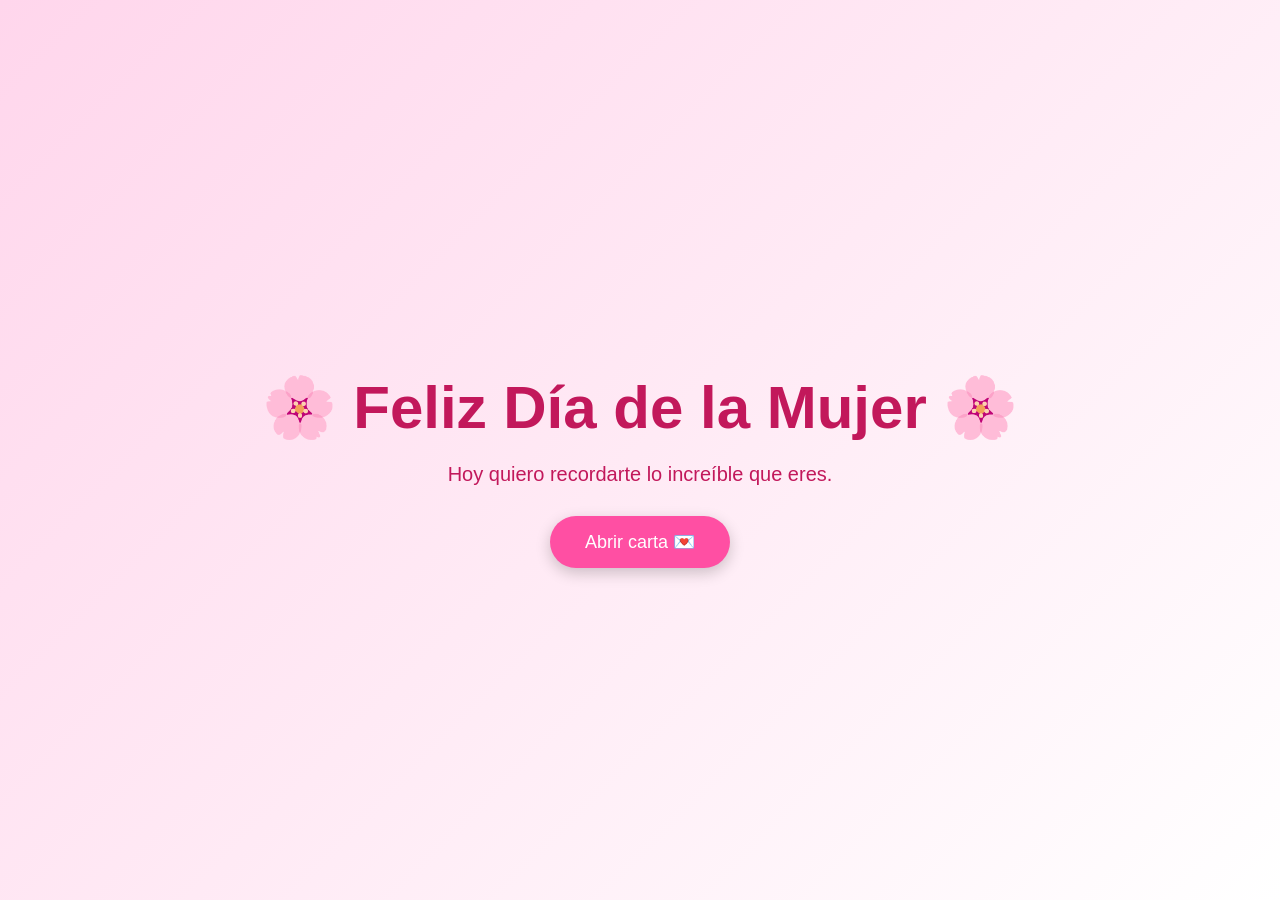
<file: index.html>
<!DOCTYPE html>
<html lang="es">

<head>
<meta charset="UTF-8">
<title>Feliz Día de la Mujer</title>

<link rel="stylesheet" href="styles.css">

</head>

<body>

<div class="container">

<h1>🌸 Feliz Día de la Mujer 🌸</h1>

<p>Hoy quiero recordarte lo increíble que eres.</p>

<button onclick="mostrarCarta()">Abrir carta 💌</button>

</div>


<div class="carta" id="carta">

<h2>💐 Para ti 💐</h2>

<p>
En este día quería recordarte lo valiente, hermosa, suficiente, perseverante, resiliente, obstinada, inteligente, audaz y muchas otras cosas más, tienes muchas cualidades de las cuales otras mujeres quisieran tener, y por eso eres especial, aunque también lo eres solo por existir, por esa sonrisa, por todo princesa y en nombre de tu familia te doy gracias por todo lo que haces en tu casa y lo mucho que te esfuerzas, estoy orgulloso de ti, eres alguien digna de admirar y muy muy muy fuerte, claro además de ser muy hermosa, la perfección en vida, te quiero mucho, con mucho amor este pequeño ser.
</p>

<h3 class="final">
SOY UN IDIOTA, TE PERDÍ PERO TE AMO
</h3>

<button class="cerrar" onclick="cerrarCarta()">Cerrar</button>

</div>

<script src="script.js"></script>

</body>
</html>
</file>
<file: styles.css>
body{
margin:0;
font-family:'Segoe UI',sans-serif;
background:linear-gradient(135deg,#ffd6ec,#ffeaf5,#fff);
height:100vh;
overflow:hidden;
display:flex;
align-items:center;
justify-content:center;
text-align:center;
color:#c2185b;
}

.container{
z-index:2;
}

h1{
font-size:60px;
margin-bottom:10px;
animation:aparecer 2s ease;
}

p{
font-size:20px;
margin-bottom:30px;
}

button{
padding:15px 35px;
font-size:18px;
border:none;
border-radius:30px;
background:#ff4fa3;
color:white;
cursor:pointer;
box-shadow:0 5px 15px rgba(0,0,0,0.2);
transition:0.3s;
}

button:hover{
transform:scale(1.1);
background:#ff2f90;
}

@keyframes aparecer{
from{
opacity:0;
transform:translateY(-50px);
}
to{
opacity:1;
transform:translateY(0);
}
}


/* flores */

.flower{
position:absolute;
top:-50px;
font-size:25px;
animation:fall linear infinite;
opacity:0.9;
}

@keyframes fall{
to{
transform:translateY(110vh) rotate(360deg);
}
}


/* carta */

.carta{
position:fixed;
top:50%;
left:50%;
transform:translate(-50%,-50%) scale(0);
background:white;
padding:40px;
border-radius:20px;
box-shadow:0 20px 40px rgba(0,0,0,0.2);

width:650px;
max-width:85%;

transition:0.5s;
z-index:5;
text-align:center;
}

.carta p{
line-height:1.6;
margin-bottom:25px;
}

.carta.activa{
transform:translate(-50%,-50%) scale(1);
}

.final{
margin-top:10px;
font-size:24px;
color:#e91e63;
}

.cerrar{
margin-top:20px;
}


/* corazones */

.corazon{
position:absolute;
font-size:22px;
color:#ff2f90;
opacity:0;
animation:corazon 4s infinite;
}

@keyframes corazon{
0%{
opacity:0;
transform:translateY(0) scale(0.5);
}
50%{
opacity:1;
}
100%{
opacity:0;
transform:translateY(-200px) scale(1.5);
}
}
</file>
<file: 2.css>
body{
margin:0;
font-family:'Segoe UI',sans-serif;
background:linear-gradient(135deg,#ffd6ec,#ffeaf5,#fff);
height:100vh;
overflow:hidden;
display:flex;
align-items:center;
justify-content:center;
text-align:center;
color:#c2185b;
}

.container{
z-index:2;
}

h1{
font-size:60px;
margin-bottom:10px;
animation:aparecer 2s ease;
}

p{
font-size:20px;
margin-bottom:30px;
}

button{
padding:15px 35px;
font-size:18px;
border:none;
border-radius:30px;
background:#ff4fa3;
color:white;
cursor:pointer;
box-shadow:0 5px 15px rgba(0,0,0,0.2);
transition:0.3s;
}

button:hover{
transform:scale(1.1);
background:#ff2f90;
}

@keyframes aparecer{
from{
opacity:0;
transform:translateY(-50px);
}
to{
opacity:1;
transform:translateY(0);
}
}


/* flores */

.flower{
position:absolute;
top:-50px;
font-size:25px;
animation:fall linear infinite;
opacity:0.9;
}

@keyframes fall{
to{
transform:translateY(110vh) rotate(360deg);
}
}


/* carta */

.carta{
position:fixed;
top:50%;
left:50%;
transform:translate(-50%,-50%) scale(0);
background:white;
padding:40px;
border-radius:20px;
box-shadow:0 20px 40px rgba(0,0,0,0.2);

width:650px;
max-width:85%;

transition:0.5s;
z-index:5;
text-align:center;
}

.carta p{
line-height:1.6;
margin-bottom:25px;
}

.carta.activa{
transform:translate(-50%,-50%) scale(1);
}

.final{
margin-top:10px;
font-size:24px;
color:#e91e63;
}

.cerrar{
margin-top:20px;
}


/* corazones */

.corazon{
position:absolute;
font-size:22px;
color:#ff2f90;
opacity:0;
animation:corazon 4s infinite;
}

@keyframes corazon{
0%{
opacity:0;
transform:translateY(0) scale(0.5);
}
50%{
opacity:1;
}
100%{
opacity:0;
transform:translateY(-200px) scale(1.5);
}
}
</file>
